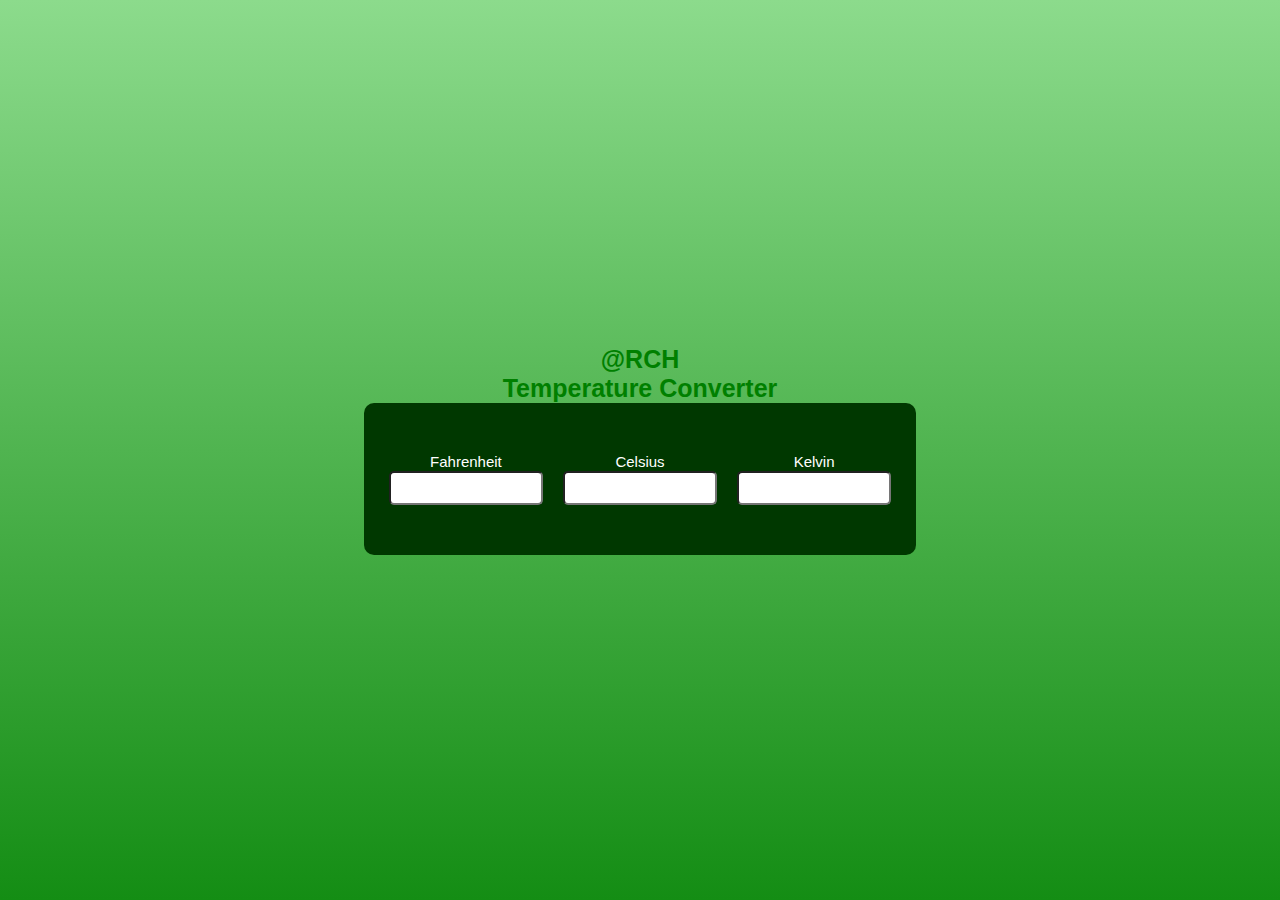
<file: TASK3/index.html>
<!DOCTYPE html>
<html lang="en">

<head>
	<meta charset="UTF-8">
	<meta name="viewport"
		content="width=device-width,initial-scale=1.0">

	<style>
		* {
			margin: 0;
			padding: 0;
			font-family:
				Verdana, Geneva, Tahoma, sans-serif;
		}

		.container {
			width: 100%;
			height: 100vh;
			background-image:
				linear-gradient(rgb(140, 219, 140),
					rgb(20, 141, 20));
			display: flex;
			flex-direction: column;
			justify-content: center;
			align-items: center;
		}

		.container h1 {
			color: green;
			font-weight: 700;
			font-size: 25px;
			text-align: center;
		}

		.converter-row {
			display: flex;
			width: 40%;
			justify-content: space-between;
			align-items: center;
			background: rgb(0, 56, 0);
			border-radius: 10px;
			padding: 50px 20px;
		}

		.col {
			flex-basis: 32%;
			text-align: center;
		}

		.col label {
			font-size: 15px;
			font-weight: 500;
			margin-bottom: 10px;
			color: #fff;
		}

		.col input {
			width: 150px;
			height: 30px;
			background: white;
			border-radius: 5px;
			text-align: center;
		}
	</style>
</head>

<body>
	<div class="container">
		<h1> @RCH <br>
			Temperature Converter</h1>
		<div class="converter-row">
			<div class="col">
				<label>Fahrenheit</label>
				<input type="number" id="fahrenheit">
			</div>

			<div class="col">
				<label>Celsius</label>
				<input type="number" id="celsius">
			</div>

			<div class="col">
				<label>Kelvin</label>
				<input type="number" id="kelvin">
			</div>
		</div>
	</div>

	<script>
		let celsius =
			document.getElementById('celsius');
		let fahrenheit =
			document.getElementById('fahrenheit');
		let kelvin =
			document.getElementById('kelvin');
		celsius.oninput = function () {
			let f = (parseFloat(celsius.value) * 9) / 5 + 32;
			fahrenheit.value = parseFloat(f.toFixed(2));

			let k = (parseFloat(celsius.value) + 273.15);
			kelvin.value = parseFloat(k.toFixed(2));
		}
		fahrenheit.oninput = function () {
			let c = ((parseFloat(
				fahrenheit.value) - 32) * 5) / 9;
			celsius.value = parseFloat(c.toFixed(2));

			let k = (parseFloat(
				fahrenheit.value) - 32) * 5 / 9 + 273.15;
			kelvin.value = parseFloat(k.toFixed(2));
		}
		kelvin.oninput = function () {
			let f = (parseFloat(
				kelvin.value) - 273.15) * 9 / 5 + 32;
			fahrenheit.value = parseFloat(f.toFixed(2));

			let c = (parseFloat(kelvin.value) - 273.15);
			celsius.value = parseFloat(c.toFixed(2));
		}
	</script>
</body>

</html>
</file>
